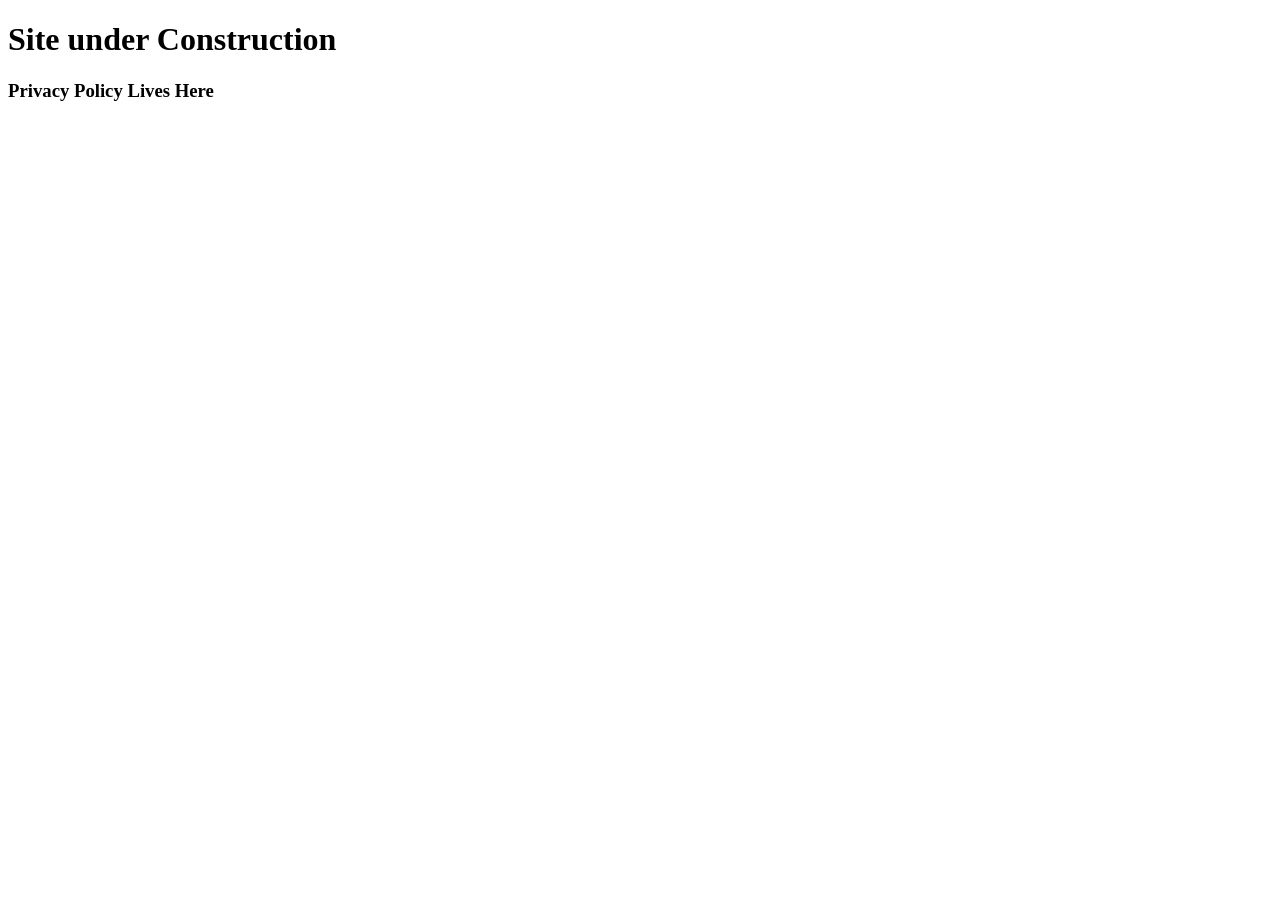
<file: privacy.html>
<!DOCTYPE html>
<html lang="en">
<head>
  <meta charset="UTF-8">
  <meta name="viewport" content="width=device-width, initial-scale=1.0">
  <title>Privacy Policy Page</title>
</head>
<body>
  <h1>Site under Construction</h1>
  <h3>Privacy Policy Lives Here</h3>
</body>
</html>
</file>
